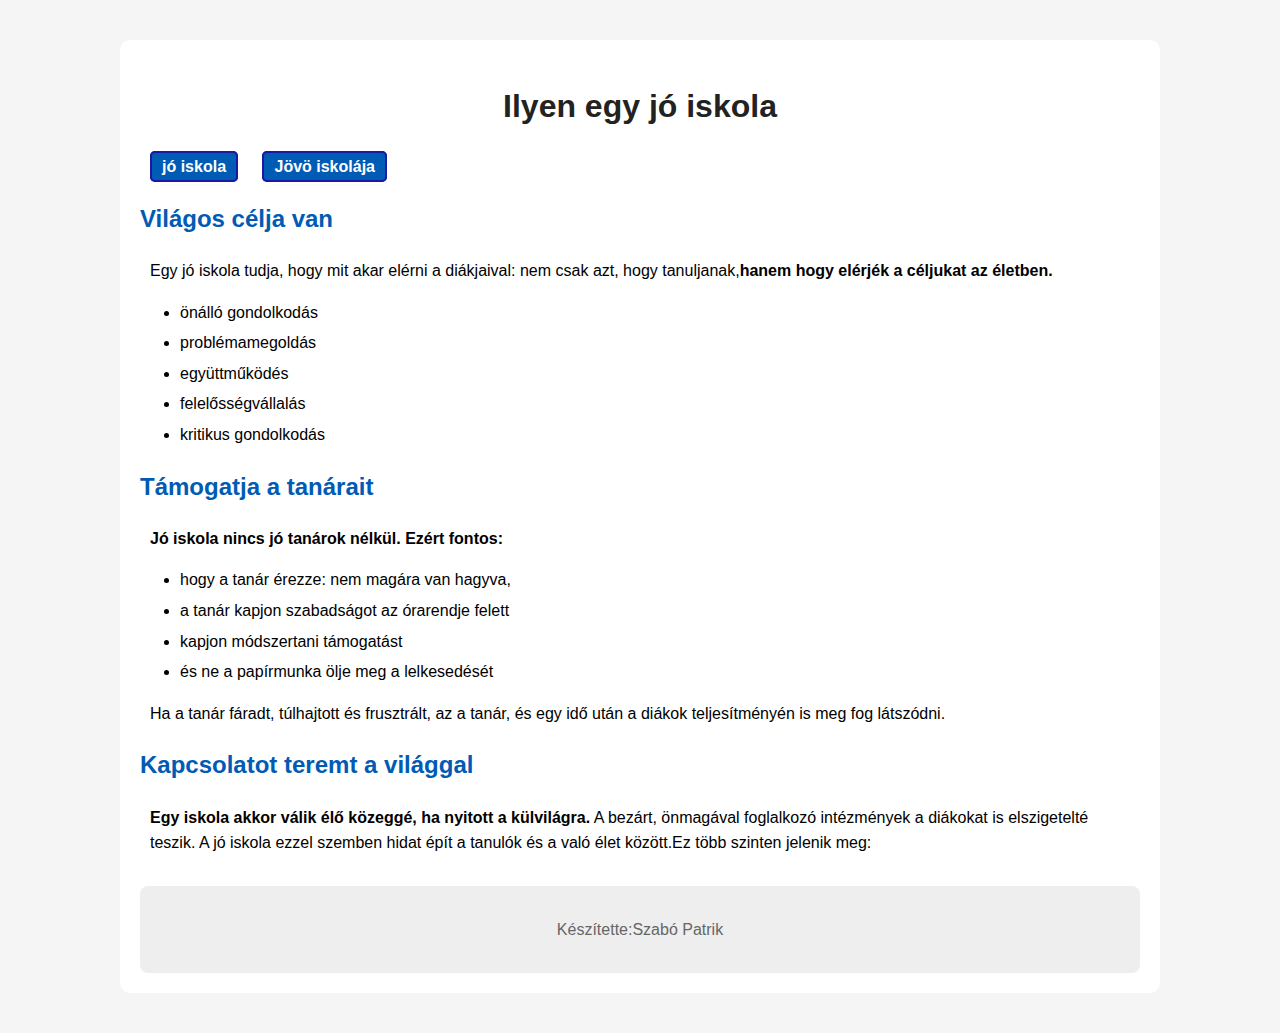
<file: index.html>
<!DOCTYPE html>
<html lang="en">
<head>
    <meta charset="UTF-8">
    <meta name="viewport" content="width=device-width, initial-scale=1.0">
    <title>Szabó Patrik</title>
    <link rel="stylesheet" href="stilus.css">
</head>
<body>
    <!-- általános tárolo -->
     <div id="tarolo">
        <div id="fejlec">
            <h1>Ilyen egy jó iskola</h1>
        </div>
    <div id="menu">
        <a href="index.html">jó iskola</a>
        <a href="masik.html">Jövö iskolája</a>

    </div>
    <div id="tartalom">
        <h2>Világos célja van</h2>

        <p>Egy jó iskola tudja, hogy mit akar elérni a diákjaival:
nem csak azt, hogy tanuljanak,<b>hanem hogy elérjék a céljukat az életben.</b>
</p>
<ul>
    <li>önálló gondolkodás</li>
    <li>problémamegoldás</li>
    <li>együttműködés</li>
    <li>felelősségvállalás</li>
    <li>kritikus gondolkodás</li>
</ul>
<h2>Támogatja a tanárait</h2>
<p><b>Jó iskola nincs jó tanárok nélkül.
Ezért fontos:</b></p>
<ul>
<li>hogy a tanár érezze: nem magára van hagyva,</li>
<li>a tanár kapjon szabadságot az órarendje felett </li>
<li>kapjon módszertani támogatást</li>
<li>és ne a papírmunka ölje meg a lelkesedését</li>
</ul>
<p>Ha a tanár fáradt, túlhajtott és frusztrált, az a tanár, és egy idő után a diákok teljesítményén is meg fog látszódni.</p>
<h2>Kapcsolatot teremt a világgal</h2>
    <p><strong>Egy iskola akkor válik élő közeggé, ha nyitott a külvilágra.</strong> A bezárt, önmagával foglalkozó intézmények a diákokat is elszigetelté teszik. A jó iskola ezzel szemben hidat épít a tanulók és a való élet között.Ez több szinten jelenik meg:</p>


    </div>
    <div id="lablec">

        <p>Készítette:Szabó Patrik</p>

    </div>
     </div>

</body>
</html>
</file>
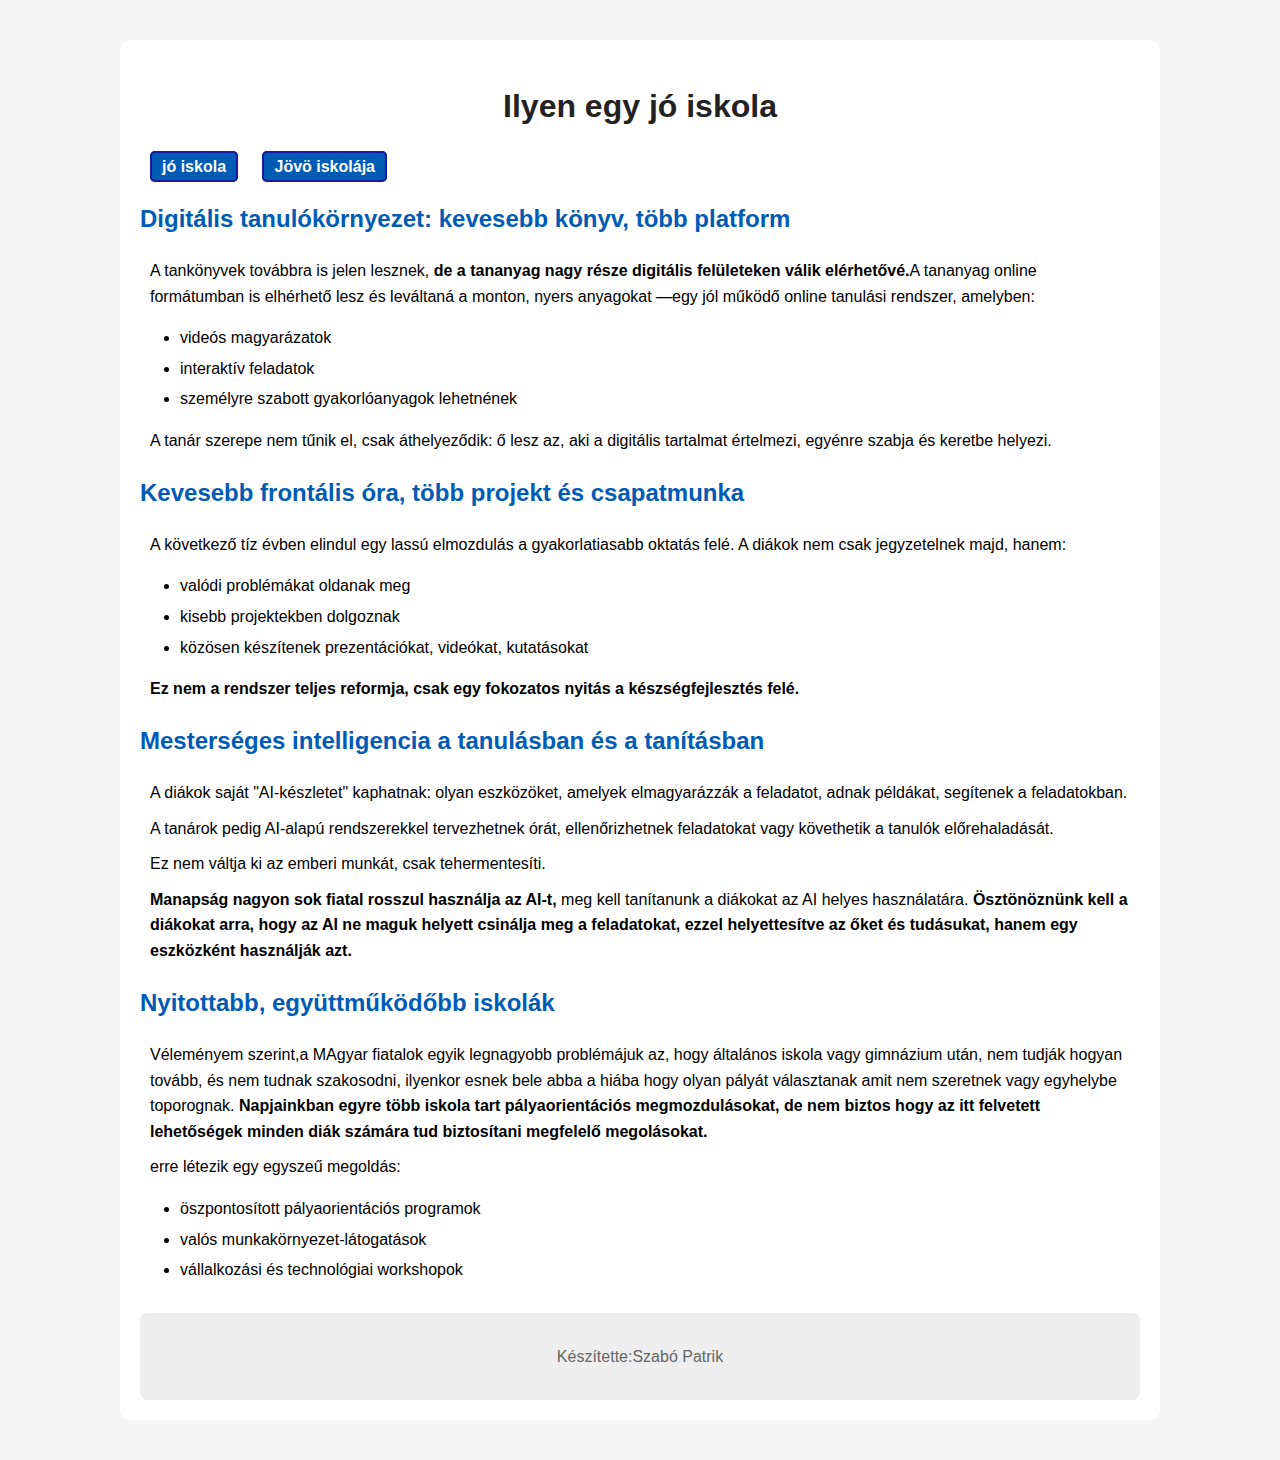
<file: masik.html>
<!DOCTYPE html>
<html lang="en">
<head>
    <meta charset="UTF-8">
    <meta name="viewport" content="width=device-width, initial-scale=1.0">
    <title>Szabó Patrik</title>
    <link rel="stylesheet" href="stilus.css">
</head>
<body>
    <!-- általános tárolo -->
     <div id="tarolo">
        <div id="fejlec">
            <h1>Ilyen egy jó iskola</h1>
        </div>
    <div id="menu">
        <a href="index.html">jó iskola</a>
        <a href="masik.html">Jövö iskolája</a>

    </div>
    <div id="tartalom">
        <h2>Digitális tanulókörnyezet: kevesebb könyv, több platform</h2>

        <p>A tankönyvek továbbra is jelen lesznek, <b>de a tananyag nagy része digitális felületeken válik elérhetővé.</b>A tananyag online formátumban is elhérhető lesz és leváltaná a monton, nyers anyagokat —egy jól működő online tanulási rendszer, amelyben:</p>
        <ul>
            <li>videós magyarázatok</li>
            <li>interaktív feladatok</li>
            <li>személyre szabott gyakorlóanyagok lehetnének</li>
        </ul>
<p>A tanár szerepe nem tűnik el, csak áthelyeződik: ő lesz az, aki a digitális tartalmat értelmezi, egyénre szabja és keretbe helyezi.</p>
<h2>Kevesebb frontális óra, több projekt és csapatmunka</h2>
<p>A következő tíz évben elindul egy lassú elmozdulás a gyakorlatiasabb oktatás felé. A diákok nem csak jegyzetelnek majd, hanem:</p>
<ul>
    <li>valódi problémákat oldanak meg</li>
    <li>kisebb projektekben dolgoznak</li>
    <li>közösen készítenek prezentációkat, videókat, kutatásokat</li>
</ul>
<p><strong>Ez nem a rendszer teljes reformja, csak egy fokozatos nyitás a készségfejlesztés felé.</strong></p>
<h2>Mesterséges intelligencia a tanulásban és a tanításban</h2>
<p>A diákok saját "AI-készletet" kaphatnak: olyan eszközöket, amelyek elmagyarázzák a feladatot, adnak példákat, segítenek a feladatokban.</p>
<p>A tanárok pedig AI-alapú rendszerekkel tervezhetnek órát, ellenőrizhetnek feladatokat vagy követhetik a tanulók előrehaladását.</p>
<p>Ez nem váltja ki az emberi munkát, csak tehermentesíti.</p>
<p><b>Manapság nagyon sok fiatal rosszul használja az AI-t,</b> meg kell tanítanunk a diákokat az AI helyes használatára. <strong>Ösztönöznünk kell a diákokat arra, hogy az AI ne maguk helyett csinálja meg a feladatokat, ezzel helyettesítve az őket és tudásukat, hanem egy eszközként használják azt.</strong> </p>
<h2>Nyitottabb, együttműködőbb iskolák</h2>
<p>Véleményem szerint,a MAgyar fiatalok egyik legnagyobb problémájuk az, hogy általános iskola vagy gimnázium után, nem tudják hogyan tovább, és nem tudnak szakosodni, ilyenkor esnek bele abba a hiába hogy olyan pályát választanak amit nem szeretnek vagy egyhelybe toporognak. <b>Napjainkban egyre több iskola tart pályaorientációs  megmozdulásokat, de nem biztos hogy az itt felvetett lehetőségek minden diák számára tud biztosítani megfelelő megolásokat.</b></p>
<p>erre létezik egy egyszeű megoldás:</p>
<ul>
    <li>öszpontosított pályaorientációs programok</li>
    <li>valós munkakörnyezet-látogatások</li>
    <li>vállalkozási és technológiai workshopok</li>
</ul>
    </div>
    <div id="lablec">

        <p>Készítette:Szabó Patrik</p>

    </div>
     </div>

</body>
</html>
</file>
<file: stilus.css>
body {
    font-family: Arial, Helvetica, sans-serif;
    background:#f5f5f5;
    color: #333;
    line-height: 1.6;
}
#tarolo {

    background-color:white;
    color: black;
    width: 80%;
    max-width: 1000px;
    margin: 40px auto;
    padding: 20px;
    border-radius: 10px;
}

#fejlec{
    text-align: center;
    margin-bottom: 20px;
}

#fejlec h1 {
    color: #222;
}
#menu a{

    text-decoration: none;
    color: rgb(255, 255, 255);
    background-color: #005bb5;
    border: 2px solid rgb(25, 25, 163);
    padding:5px 10px 5px 10px;
    margin: 10px;
    border-radius: 5px;
    font-weight: bold;
}

#menu a:hover{
    color: gold;
    background-color: orangered;
}
#tartalom h2 {
    margin-top: 20px;
    color:#005bb5;
}
#tartalom p {
    margin: 10px;
    line-height: 1.6;
}
#tartalom li {
    margin-bottom: 5px;
}

#lablec {
    margin-top: 30px;
    text-align: center;
    padding: 15px;
    background:#eee;
    border-radius: 8px;
    color: #666;

}
</file>
